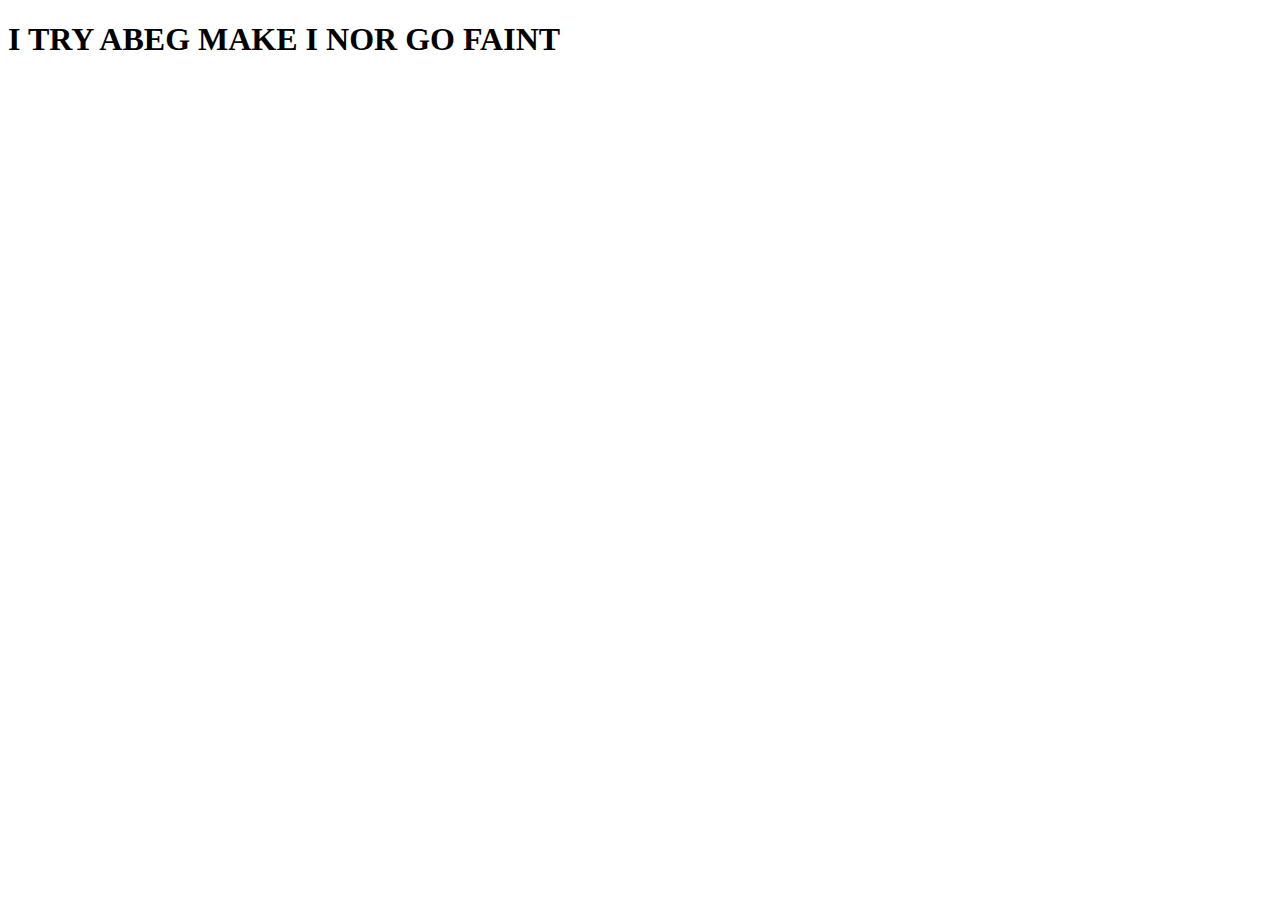
<file: about.html>
<!DOCTYPE html>
<html lang="en">
<head>
    <meta charset="UTF-8">
    <meta name="viewport" content="width=device-width, initial-scale=1.0">
    <title>Page title</title>
</head>
<body>
    <h1>I TRY ABEG MAKE I NOR GO FAINT</h1>
</body>
</html>
</file>
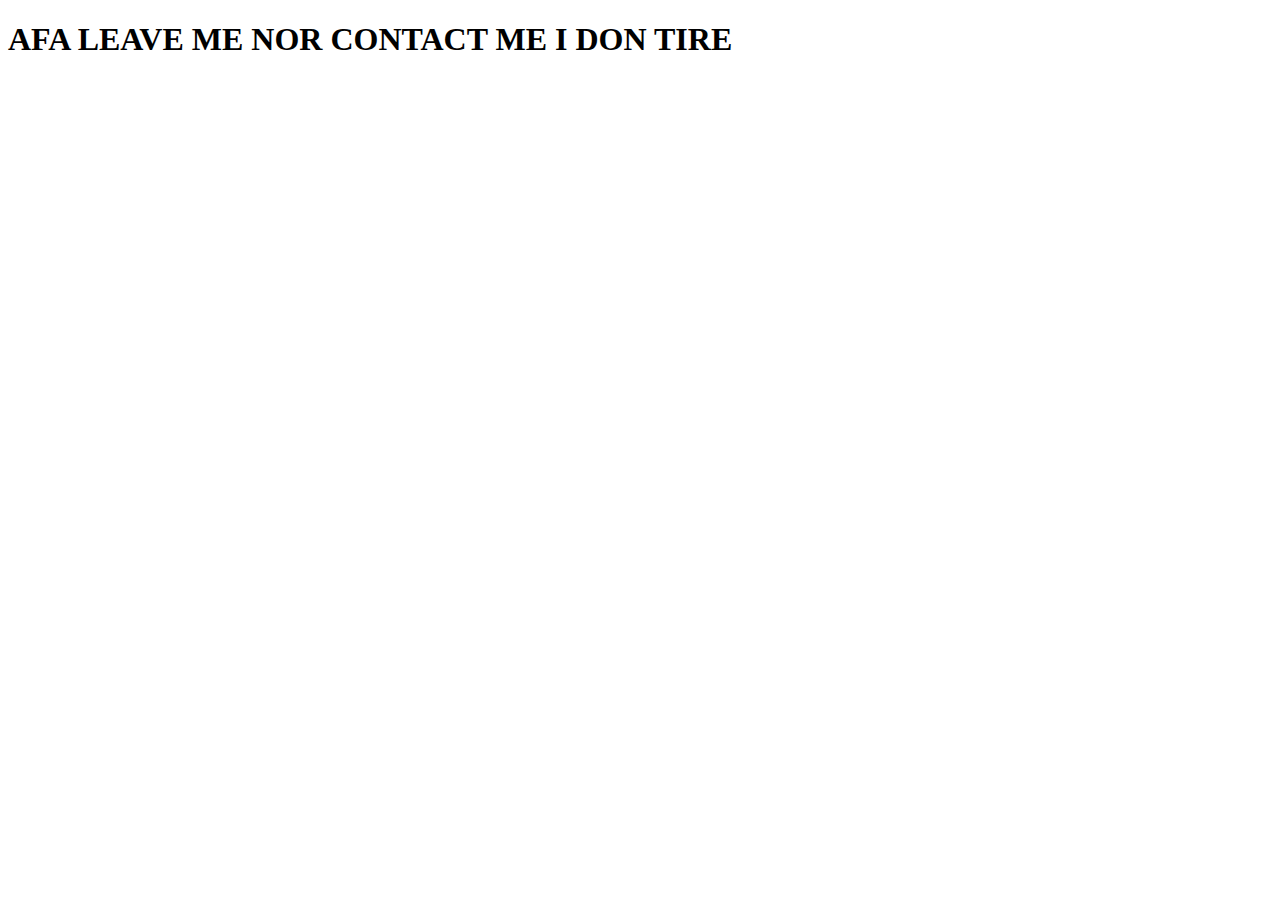
<file: contact.html>
<!DOCTYPE html>
<html lang="en">
<head>
    <meta charset="UTF-8">
    <meta name="viewport" content="width=device-width, initial-scale=1.0">
    <title>Page title</title>
</head>
<body>
    <h1>AFA LEAVE ME NOR CONTACT ME I DON TIRE</h1>
</body>
</html>
</file>
